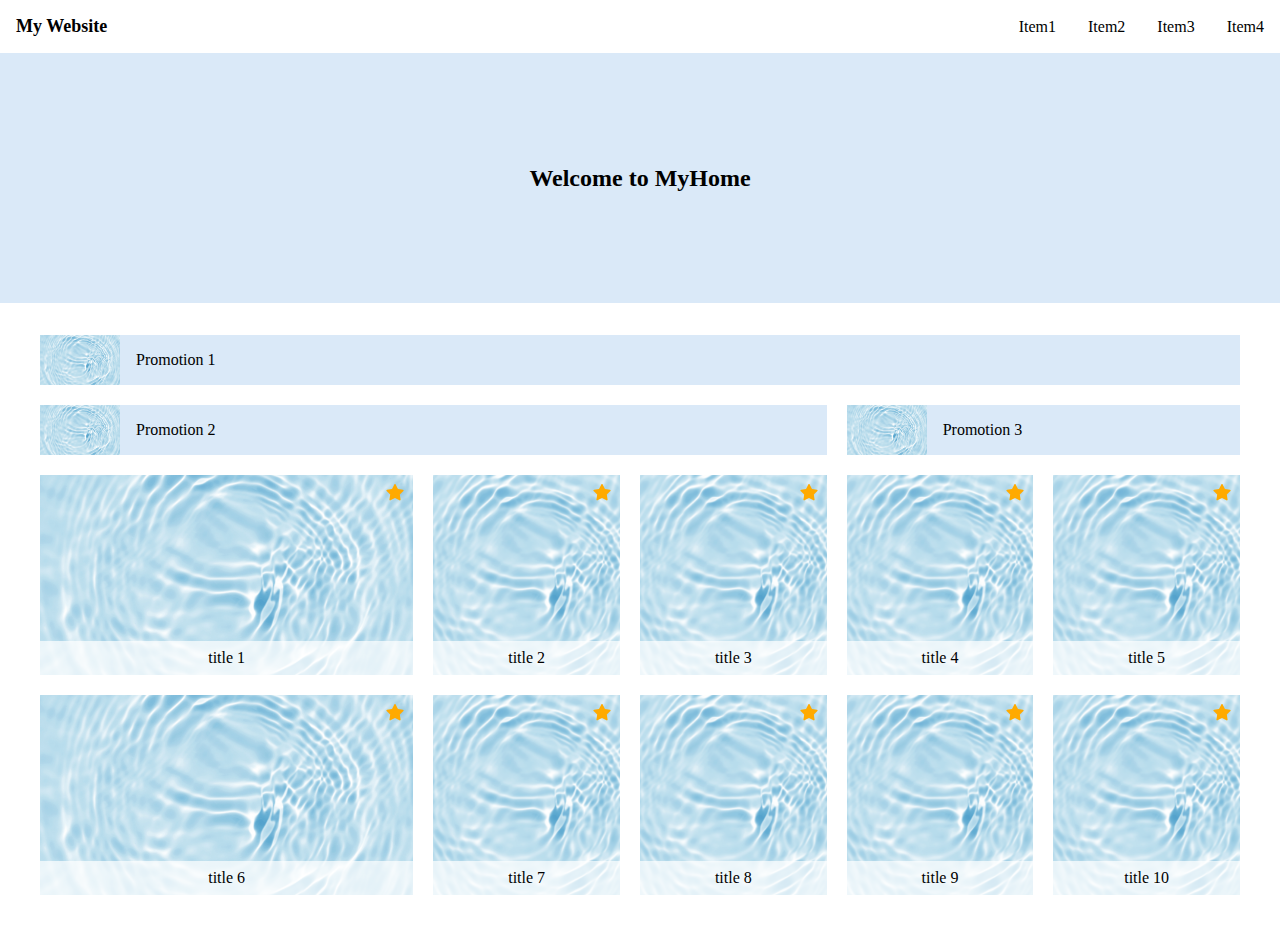
<file: week1/index.html>
<!DOCTYPE html>
<html lang="en">
  <head>
    <meta charset="UTF-8" />
    <meta name="viewport" content="width=device-width, initial-scale=1.0" />
    <title>week1</title>
    <link rel="stylesheet" href="./style/style.css" />
  </head>
  <body>
    <header>
      <section class="left">
        <span>My Website</span>
      </section>
      <nav>
        <ul>
          <li><a href="">Item1</a></li>
          <li><a href="">Item2</a></li>
          <li><a href="">Item3</a></li>
          <li><a href="">Item4</a></li>
        </ul>
      </nav>
      <button class="burger" aria-label="Open menu">
        <img class="icon_burger" src="./image/burger_menu_icon.svg" alt="" />
        <img class="icon_close" src="./image/close_icon.svg" alt="" />
      </button>
    </header>
    <nav class="mobile_nav">
      <ul>
        <li><a href="">Item1</a></li>
        <li><a href="">Item2</a></li>
        <li><a href="">Item3</a></li>
        <li><a href="">Item4</a></li>
      </ul>
    </nav>
    <main>
      <section class="hero">
        <h2>Welcome to MyHome</h2>
      </section>
      <section class="content">
        <div class="bars">
          <div class="bar bar1">
            <img src="./image/iStock-1153318375.jpg" alt="Product" />
            <div class="bar_text">Promotion 1</div>
          </div>
          <div class="bar bar2">
            <img src="./image/iStock-1153318375.jpg" alt="Product" />
            <div class="bar_text">Promotion 2</div>
          </div>
          <div class="bar bar3">
            <img src="./image/iStock-1153318375.jpg" alt="Product" />
            <div class="bar_text">Promotion 3</div>
          </div>
        </div>
        <div class="cards">
          <div class="card">
            <img src="./image/iStock-1153318375.jpg" alt="Product" />
            <div class="star_icon">
              <img src="./image/star-solid.svg" alt="star_icon" />
            </div>
            <div class="card_overlay">title 1</div>
          </div>
          <div class="card">
            <img src="./image/iStock-1153318375.jpg" alt="Product" />
            <div class="star_icon">
              <img src="./image/star-solid.svg" alt="star_icon" />
            </div>
            <div class="card_overlay">title 2</div>
          </div>
          <div class="card">
            <img src="./image/iStock-1153318375.jpg" alt="Product" />
            <div class="star_icon">
              <img src="./image/star-solid.svg" alt="star_icon" />
            </div>
            <div class="card_overlay">title 3</div>
          </div>
          <div class="card">
            <img src="./image/iStock-1153318375.jpg" alt="Product" />
            <div class="star_icon">
              <img src="./image/star-solid.svg" alt="star_icon" />
            </div>
            <div class="card_overlay">title 4</div>
          </div>
          <div class="card">
            <img src="./image/iStock-1153318375.jpg" alt="Product" />
            <div class="star_icon">
              <img src="./image/star-solid.svg" alt="star_icon" />
            </div>
            <div class="card_overlay">title 5</div>
          </div>
          <div class="card">
            <img src="./image/iStock-1153318375.jpg" alt="Product" />
            <div class="star_icon">
              <img src="./image/star-solid.svg" alt="star_icon" />
            </div>
            <div class="card_overlay">title 6</div>
          </div>
          <div class="card">
            <img src="./image/iStock-1153318375.jpg" alt="Product" />
            <div class="star_icon">
              <img src="./image/star-solid.svg" alt="star_icon" />
            </div>
            <div class="card_overlay">title 7</div>
          </div>
          <div class="card">
            <img src="./image/iStock-1153318375.jpg" alt="Product" />
            <div class="star_icon">
              <img src="./image/star-solid.svg" alt="star_icon" />
            </div>
            <div class="card_overlay">title 8</div>
          </div>
          <div class="card">
            <img src="./image/iStock-1153318375.jpg" alt="Product" />
            <div class="star_icon">
              <img src="./image/star-solid.svg" alt="star_icon" />
            </div>
            <div class="card_overlay">title 9</div>
          </div>
          <div class="card">
            <img src="./image/iStock-1153318375.jpg" alt="Product" />
            <div class="star_icon">
              <img src="./image/star-solid.svg" alt="star_icon" />
            </div>
            <div class="card_overlay">title 10</div>
          </div>
        </div>
      </section>
    </main>
    <script src="./js/main.js"></script>
  </body>
</html>
</file>
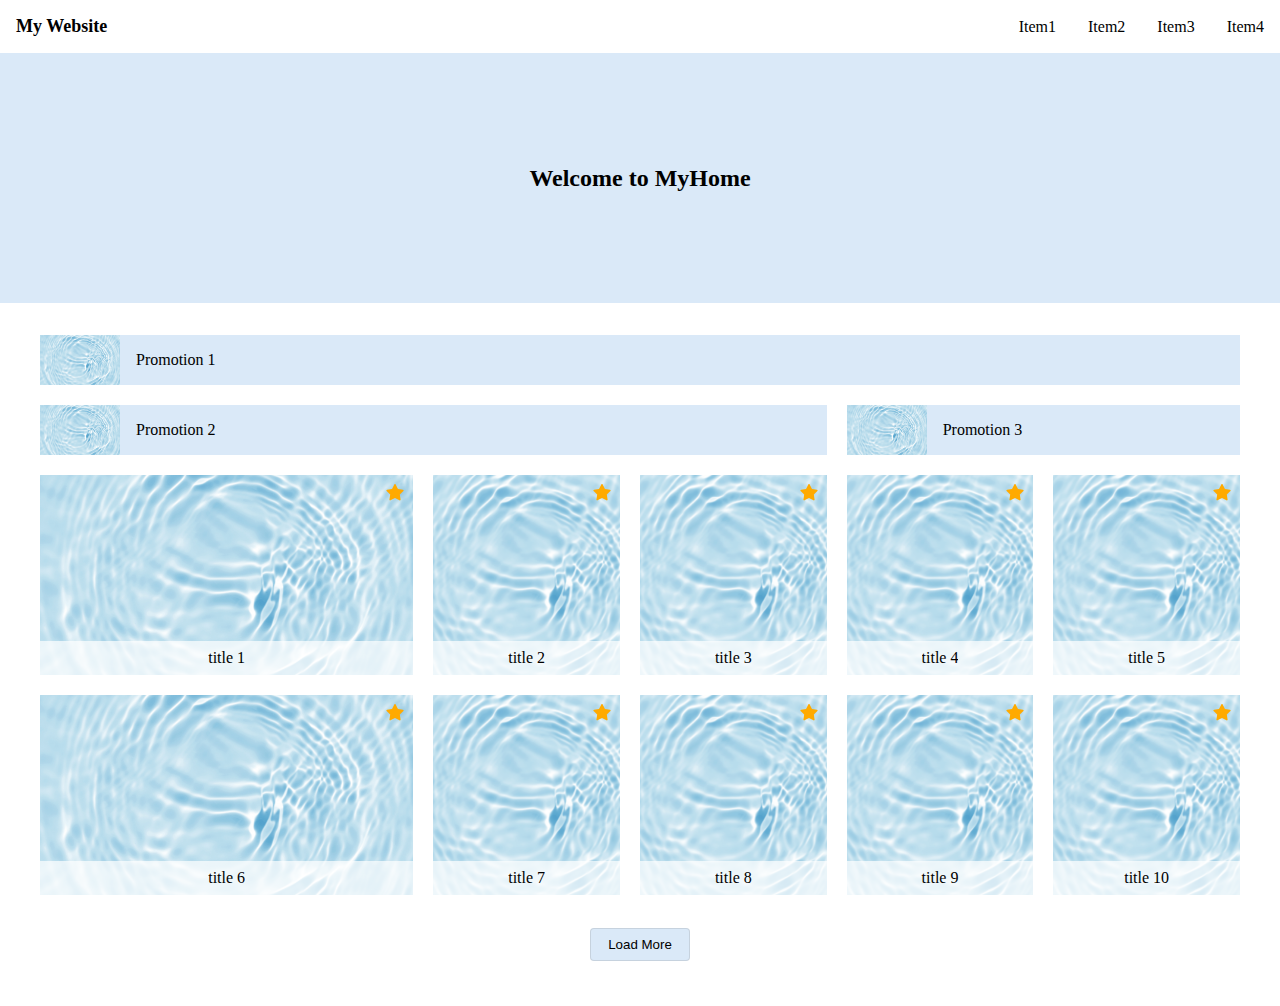
<file: week3/task4.html>
<!DOCTYPE html>
<html lang="en">
  <head>
    <meta charset="UTF-8" />
    <meta name="viewport" content="width=device-width, initial-scale=1.0" />
    <title>week1</title>
    <link rel="stylesheet" href="../week1/style/style.css" />
  </head>
  <body>
    <header>
      <section class="left">
        <span>My Website</span>
      </section>
      <nav>
        <ul>
          <li><a href="">Item1</a></li>
          <li><a href="">Item2</a></li>
          <li><a href="">Item3</a></li>
          <li><a href="">Item4</a></li>
        </ul>
      </nav>
      <button class="burger" aria-label="Open menu">
        <img
          class="icon_burger"
          src="../week1/image/burger_menu_icon.svg"
          alt=""
        />
        <img class="icon_close" src="../week1/image/close_icon.svg" alt="" />
      </button>
    </header>
    <nav class="mobile_nav">
      <ul>
        <li><a href="">Item1</a></li>
        <li><a href="">Item2</a></li>
        <li><a href="">Item3</a></li>
        <li><a href="">Item4</a></li>
      </ul>
    </nav>
    <main>
      <section class="hero">
        <h2>Welcome to MyHome</h2>
      </section>
      <section class="content">
        <div class="bars">
          <div class="bar bar1">
            <img src="../week1/image/iStock-1153318375.jpg" alt="Product" />
            <div class="bar_text">Promotion 1</div>
          </div>
          <div class="bar bar2">
            <img src="../week1/image/iStock-1153318375.jpg" alt="Product" />
            <div class="bar_text">Promotion 2</div>
          </div>
          <div class="bar bar3">
            <img src="../week1/image/iStock-1153318375.jpg" alt="Product" />
            <div class="bar_text">Promotion 3</div>
          </div>
        </div>
        <div class="cards">
          <div class="card">
            <img src="../week1/image/iStock-1153318375.jpg" alt="Product" />
            <div class="star_icon">
              <img src="../week1/image/star-solid.svg" alt="star_icon" />
            </div>
            <div class="card_overlay">
              <div class="card_title">title 1</div>
            </div>
          </div>
          <div class="card">
            <img src="../week1/image/iStock-1153318375.jpg" alt="Product" />
            <div class="star_icon">
              <img src="../week1/image/star-solid.svg" alt="star_icon" />
            </div>
            <div class="card_overlay">
              <div class="card_title">title 2</div>
            </div>
          </div>
          <div class="card">
            <img src="../week1/image/iStock-1153318375.jpg" alt="Product" />
            <div class="star_icon">
              <img src="../week1/image/star-solid.svg" alt="star_icon" />
            </div>
            <div class="card_overlay">
              <div class="card_title">title 3</div>
            </div>
          </div>
          <div class="card">
            <img src="../week1/image/iStock-1153318375.jpg" alt="Product" />
            <div class="star_icon">
              <img src="../week1/image/star-solid.svg" alt="star_icon" />
            </div>
            <div class="card_overlay">
              <div class="card_title">title 4</div>
            </div>
          </div>
          <div class="card">
            <img src="../week1/image/iStock-1153318375.jpg" alt="Product" />
            <div class="star_icon">
              <img src="../week1/image/star-solid.svg" alt="star_icon" />
            </div>
            <div class="card_overlay">
              <div class="ocard_title">title 5</div>
            </div>
          </div>
          <div class="card">
            <img src="../week1/image/iStock-1153318375.jpg" alt="Product" />
            <div class="star_icon">
              <img src="../week1/image/star-solid.svg" alt="star_icon" />
            </div>
            <div class="card_overlay">
              <div class="card_title">title 6</div>
            </div>
          </div>
          <div class="card">
            <img src="../week1/image/iStock-1153318375.jpg" alt="Product" />
            <div class="star_icon">
              <img src="../week1/image/star-solid.svg" alt="star_icon" />
            </div>
            <div class="card_overlay">
              <div class="card_title">title 7</div>
            </div>
          </div>
          <div class="card">
            <img src="../week1/image/iStock-1153318375.jpg" alt="Product" />
            <div class="star_icon">
              <img src="../week1/image/star-solid.svg" alt="star_icon" />
            </div>
            <div class="card_overlay">
              <div class="card_title">title 8</div>
            </div>
          </div>
          <div class="card">
            <img src="../week1/image/iStock-1153318375.jpg" alt="Product" />
            <div class="star_icon">
              <img src="../week1/image/star-solid.svg" alt="star_icon" />
            </div>
            <div class="card_overlay">
              <div class="ocard_title">title 9</div>
            </div>
          </div>
          <div class="card">
            <img src="../week1/image/iStock-1153318375.jpg" alt="Product" />
            <div class="star_icon">
              <img src="../week1/image/star-solid.svg" alt="star_icon" />
            </div>
            <div class="card_overlay">
              <div class="card_title">title 10</div>
            </div>
          </div>
        </div>
        <button id="loadMore">Load More</button>
      </section>
    </main>
    <script src="../week1/js/main.js"></script>
    <script src="./task4.js"></script>
  </body>
</html>
</file>
<file: week1/style/style.css>
* {
  margin: 0;
  padding: 0;
  box-sizing: border-box;
}

body header {
  background-color: white;
  display: flex;
  flex-wrap: wrap;
  align-items: center;
  justify-content: space-between;
  top: 0;
  z-index: 10;
}
body header section.left {
  padding: 1rem;
}
body header section.left span {
  font-size: large;
  font-weight: bold;
}
body header nav ul {
  display: flex;
  list-style-type: none;
  align-items: center;
}
body header nav ul li a {
  color: black;
  text-decoration: none;
  font-size: medium;
  padding: 1rem;
}
body header .burger {
  position: relative;
  background-color: transparent;
  border: none;
  padding: 1.5rem;
  display: none;
  align-items: center;
  justify-content: center;
  cursor: pointer;
}
body header .burger img {
  width: 24px;
  height: 24px;
  display: block;
  position: absolute;
  transition: opacity 0.2s ease;
}
body header .burger .icon_close {
  opacity: 0;
  z-index: 30;
}
body header .burger.isOpen .icon_burger {
  opacity: 0;
}
body header .burger.isOpen .icon_close {
  opacity: 1;
}
body .mobile_nav {
  position: fixed;
  top: 0;
  right: 0;
  width: 50%;
  height: 100vh;
  display: block;
  z-index: 20;
  background-color: white;
  transform: translateX(100%);
  transition: transform 0.3s ease;
}
body .mobile_nav ul {
  display: flex;
  flex-direction: column;
  list-style-type: none;
  align-items: center;
  margin: 20px;
}
body .mobile_nav ul li {
  padding: 10px;
}
body .mobile_nav ul li a {
  color: black;
  text-align: center;
  text-decoration: none;
  font-size: medium;
}
body .mobile_nav.isOpen {
  transform: translateX(0);
  box-shadow: -3px 0px 4px 1px rgba(120, 120, 120, 0.2);
}
body main section.hero {
  width: 100%;
  height: 250px;
  background-color: rgb(218, 233, 248);
  display: flex;
  justify-content: center;
  align-items: center;
}
body main section.hero h2 {
  font-size: 1.5rem;
  text-align: center;
}
body main section.content {
  margin: 2rem auto;
  display: flex;
  flex-direction: column;
  gap: 20px;
}
body main section.content .bars {
  display: grid;
  gap: 20px;
  grid-template-columns: 2fr repeat(4, 1fr);
}
body main section.content .bars .bar1 {
  grid-column: 1/-1;
}
body main section.content .bars .bar2 {
  grid-column: 1/4;
}
body main section.content .bars .bar3 {
  grid-column: 4/6;
}
body main section.content .bars .bar {
  display: flex;
  align-items: center;
  background-color: rgb(218, 233, 248);
}
body main section.content .bars .bar img {
  width: 80px;
  height: 50px;
  -o-object-fit: cover;
     object-fit: cover;
  flex-shrink: 0;
}
body main section.content .bars .bar .bar_text {
  padding: 0rem 1rem;
  text-align: left;
}
body main section.content .cards {
  display: grid;
  gap: 20px;
  grid-template-columns: 2fr repeat(4, 1fr);
  grid-auto-rows: 200px;
}
body main section.content .cards .card {
  position: relative;
}
body main section.content .cards .card img {
  position: absolute;
  width: 100%;
  height: 100%;
  -o-object-fit: cover;
     object-fit: cover;
}
body main section.content .cards .card .star_icon {
  position: absolute;
  width: 20px;
  height: 20px;
  top: 8px;
  right: 8px;
}
body main section.content .cards .card .card_overlay {
  position: absolute;
  bottom: 0;
  left: 0;
  right: 0;
  width: 100%;
  background-color: rgba(255, 255, 255, 0.7);
  z-index: 10;
  display: flex;
  justify-content: center;
  align-items: center;
  padding: 0.5rem;
}
body main section.content .cards .card .card_overlay .card_title {
  white-space: nowrap;
  overflow: hidden;
  text-overflow: ellipsis;
  text-align: center;
  -moz-text-align-last: left;
       text-align-last: left;
}
body main section.content #loadMore {
  width: 100px;
  display: block;
  margin: 0.8rem auto;
  text-align: center;
  padding: 0.5rem 1rem;
  background-color: rgb(218, 233, 248);
  border: solid 1px;
  border-radius: 4px;
  border-color: rgba(120, 120, 120, 0.2);
  cursor: pointer;
}

@media screen and (min-width: 1201px) {
  body main section.content {
    max-width: 1200px;
  }
}
@media screen and (min-width: 601px) and (max-width: 1200px) {
  body main section.content {
    width: 90%;
  }
  body main section.content .bars {
    display: grid;
    grid-template-columns: repeat(2, 1fr);
    grid-template-areas: "bar1 bar2" "bar3 bar3";
    grid-auto-rows: 50px;
  }
  body main section.content .bars .bar1 {
    grid-area: bar1;
  }
  body main section.content .bars .bar2 {
    grid-area: bar2;
  }
  body main section.content .bars .bar3 {
    grid-area: bar3;
  }
  body main section.content .bars .bar {
    display: flex;
    align-items: center;
  }
  body main section.content .bars img {
    width: 80px;
    height: 50px;
  }
  body main section.content .cards {
    grid-template-columns: repeat(4, 1fr);
    grid-auto-rows: 200px;
  }
  body main section.content .card:nth-child(10n-1),
  body main section.content .card:nth-child(10n) {
    grid-column: span 2;
  }
}
@media (max-width: 600px) {
  body header nav {
    display: none;
  }
  body header .burger {
    display: flex;
  }
  body main section.content {
    width: 90%;
  }
  body main section.content .bars {
    display: grid;
    grid-template-columns: 1fr;
    grid-auto-rows: 50px;
    grid-template-areas: none;
  }
  body main section.content .bars .bar {
    display: flex;
    align-items: center;
  }
  body main section.content .bars .bar1,
  body main section.content .bars .bar2,
  body main section.content .bars .bar3 {
    grid-column: 1/-1;
    grid-area: auto;
  }
  body main section.content .cards {
    display: grid;
    grid-template-columns: 1fr;
  }
}/*# sourceMappingURL=style.css.map */
</file>
